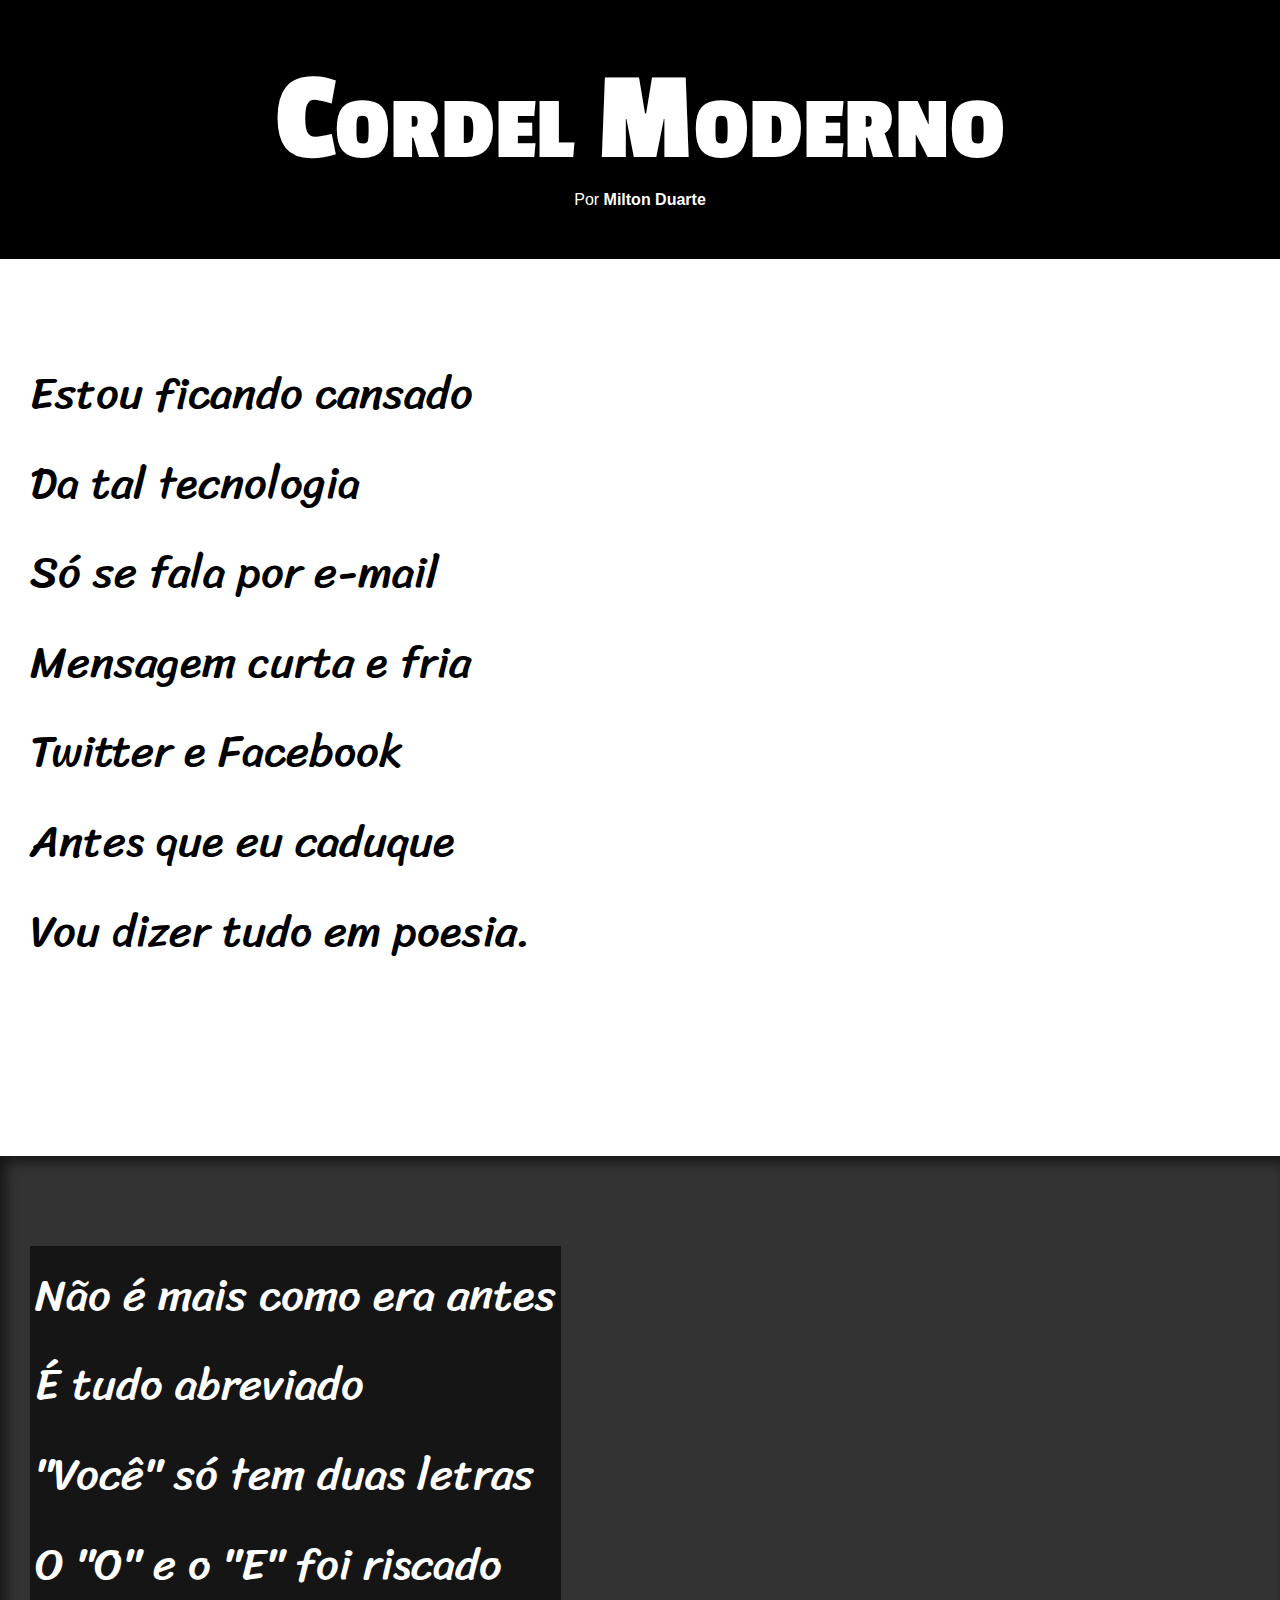
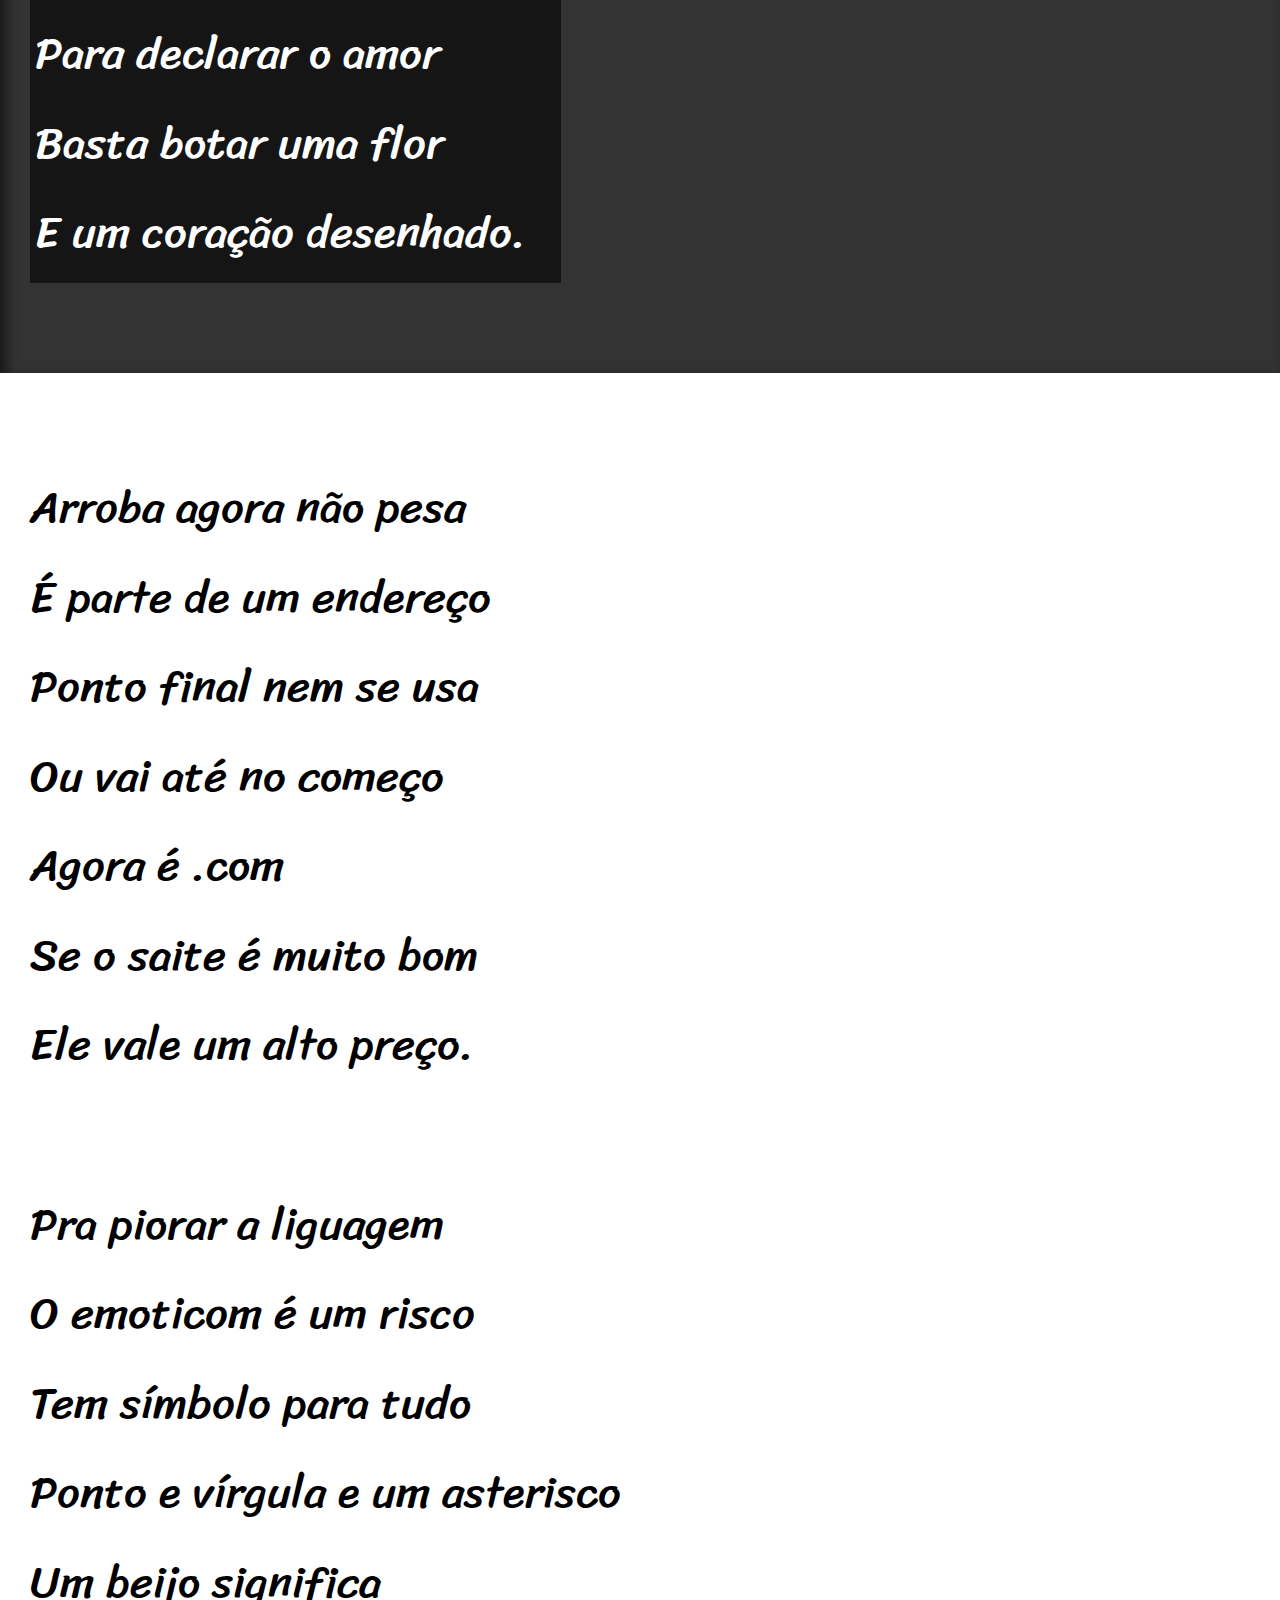
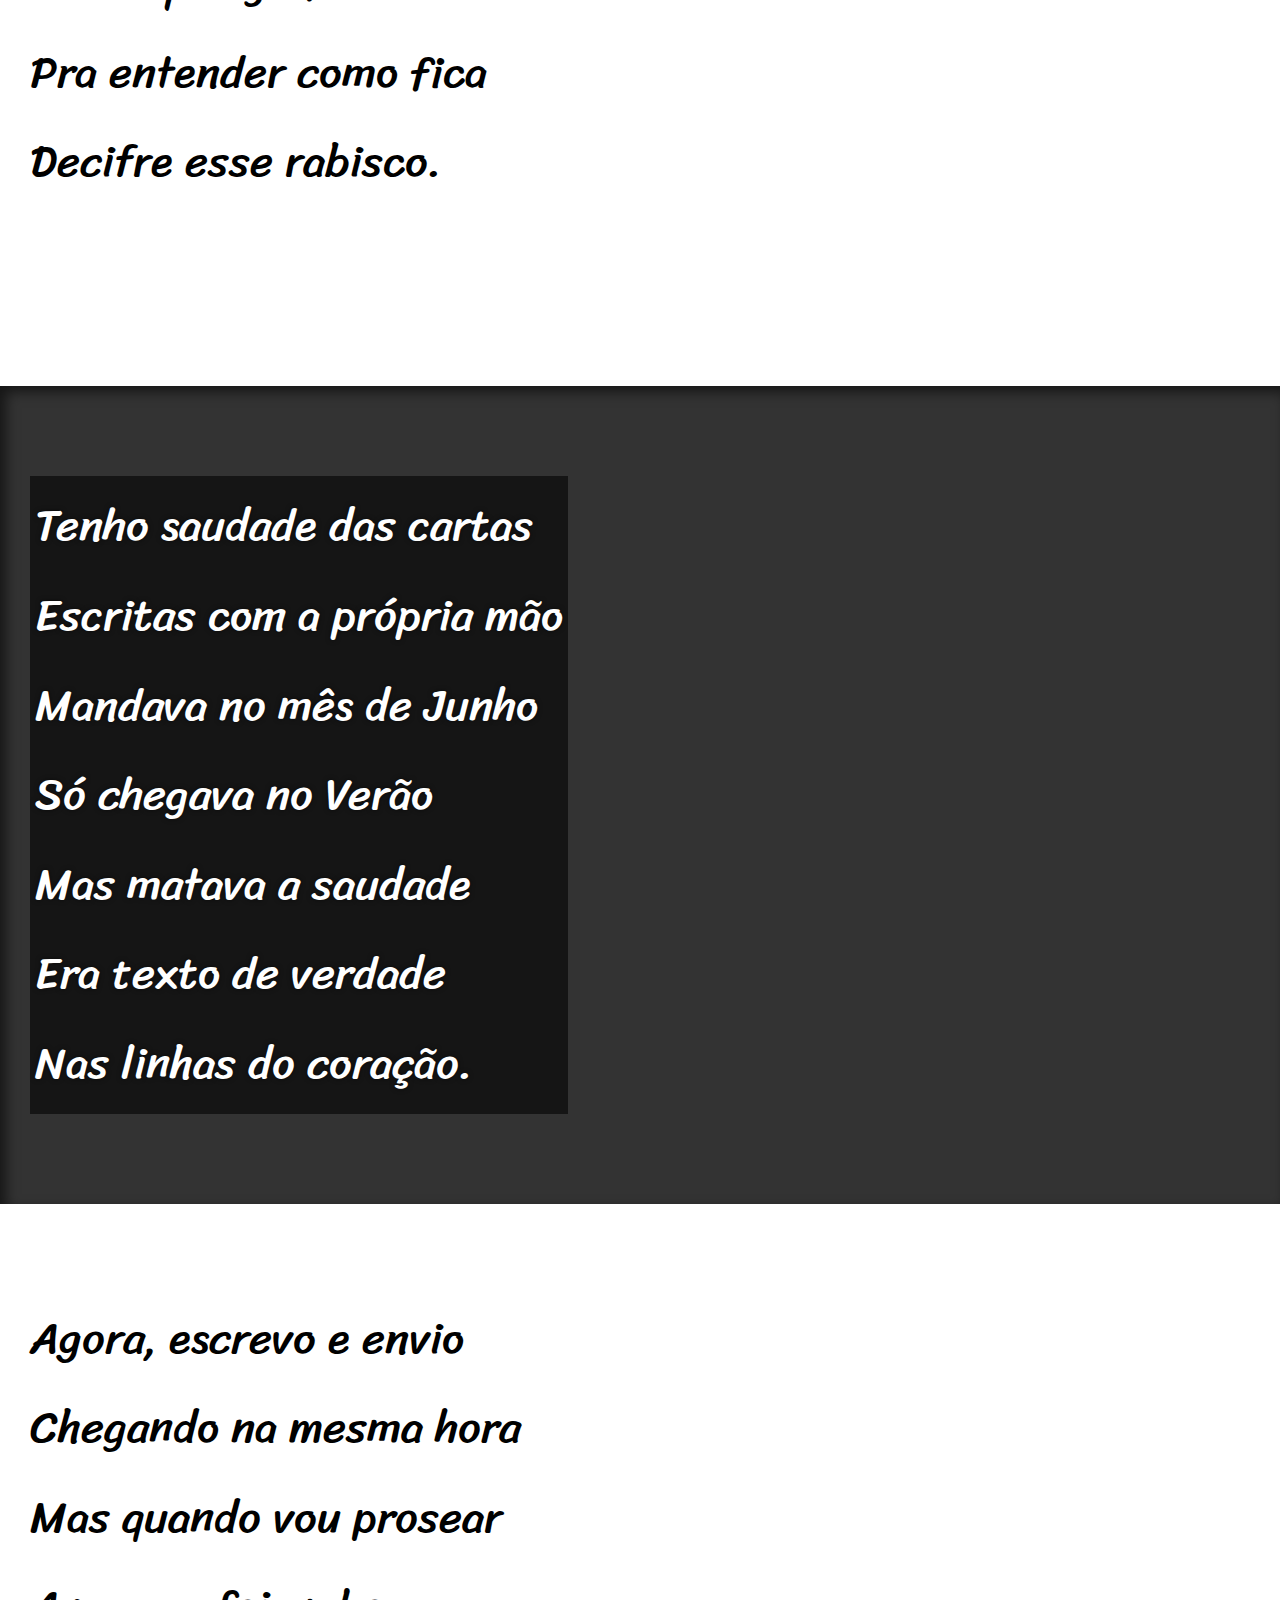
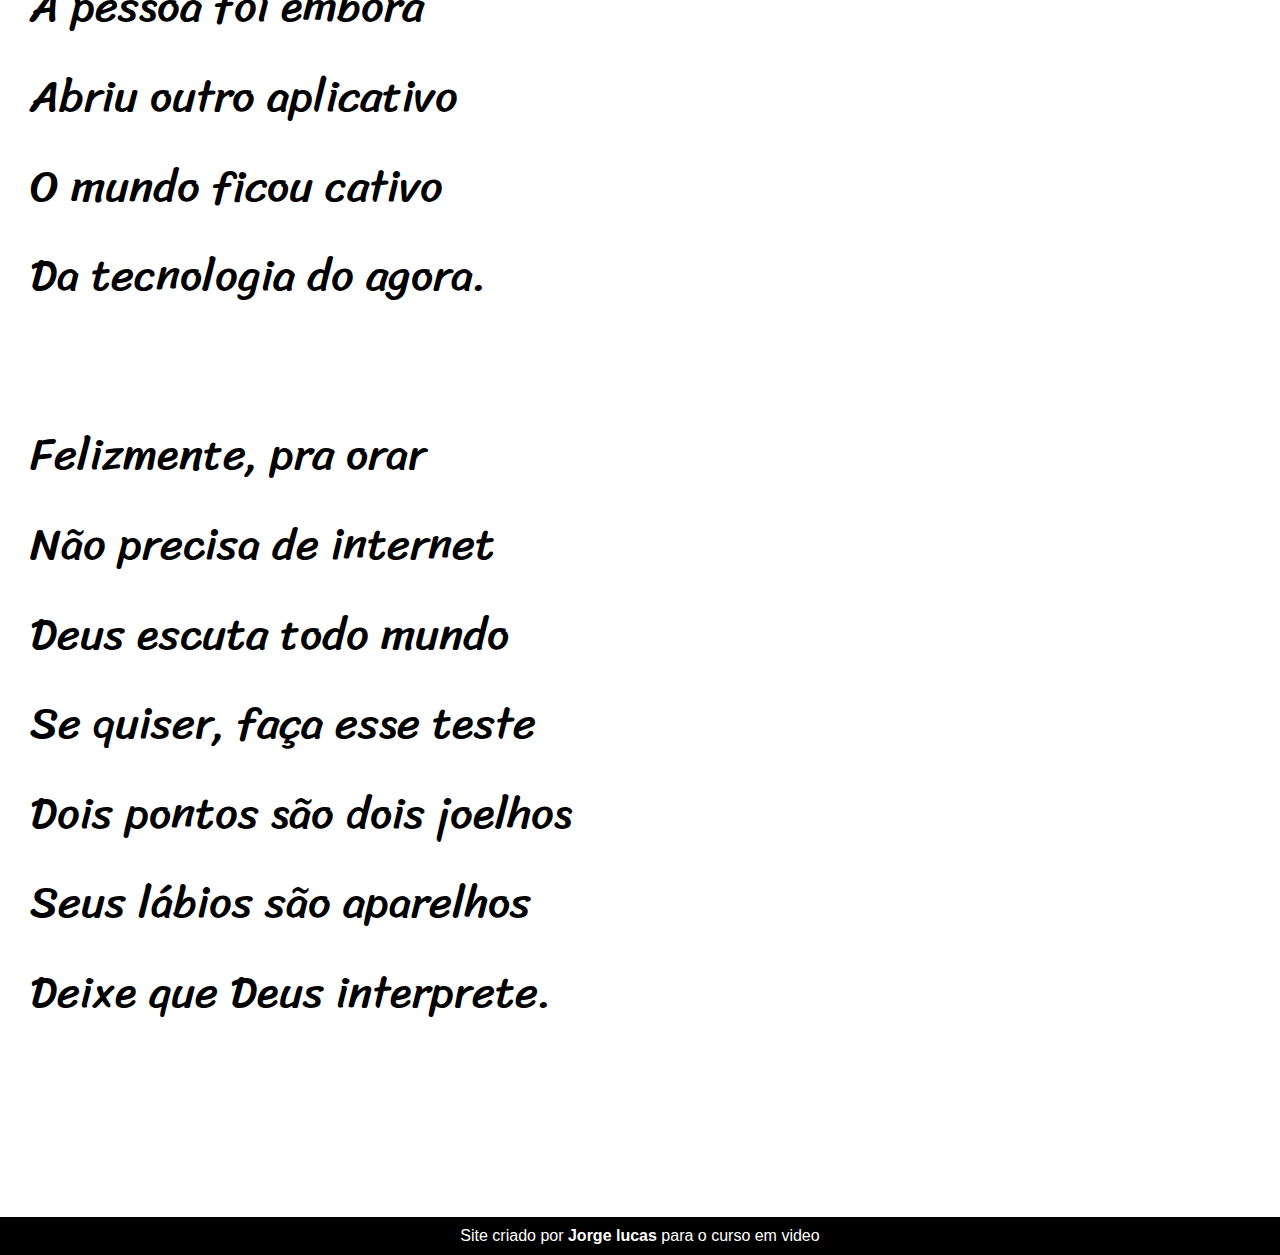
<file: index.html>
<!DOCTYPE html>
<html lang="pt-br">
<head>
    <meta charset="UTF-8">
    <meta name="viewport" content="width=device-width, initial-scale=1.0">
    <title>Cordel</title>
    <link rel="stylesheet" href="style.css">
</head>
<body>
    <header>
        <h1>Cordel Moderno</h1>
        <p>Por <a href="https://www.recantodasletras.com.br/poesias/3186743" target="_blank">Milton Duarte</a></p>
    </header>

    <section class="normal">
        <p>
            Estou ficando cansado <br>
            Da tal tecnologia <br>
            Só se fala por e-mail <br>
            Mensagem curta e fria <br>
            Twitter e Facebook <br>
            Antes que eu caduque <br>
            Vou dizer tudo em poesia.
        </p>
    </section>

    

    <section class="imagem" id="img01">
        <p>
            Não é mais como era antes <br>
            É tudo abreviado <br>
            "Você" só tem duas letras <br>
            O "O" e o "E" foi riscado <br>
            Para declarar o amor <br>
            Basta botar uma flor <br>
            E um coração desenhado.
        </p>
    </section>

    

    <section class="normal">
        <p>
            Arroba agora não pesa <br>
            É parte de um endereço <br>
            Ponto final nem se usa <br>
            Ou vai até no começo <br>
            Agora é .com <br>
            Se o saite é muito bom <br>
            Ele vale um alto preço.
        </p>

        <p>
            Pra piorar a liguagem <br>
            O emoticom é um risco <br>
            Tem símbolo para tudo <br>
            Ponto e vírgula e um asterisco <br>
            Um beijo significa <br>
            Pra entender como fica <br>
            Decifre esse rabisco.
        </p>
    </section>

    

    <section class="imagem" id="img02">
        <p>
            Tenho saudade das cartas <br>
            Escritas com a própria mão <br>
            Mandava no mês de Junho <br>
            Só chegava no Verão <br>
            Mas matava a saudade <br>
            Era texto de verdade <br>
            Nas linhas do coração.
        </p>
    </section>

    

    <section class="normal">
        <p>
            Agora, escrevo e envio <br>
            Chegando na mesma hora <br>
            Mas quando vou prosear <br>
            A pessoa foi embora <br>
            Abriu outro aplicativo <br>
            O mundo ficou cativo <br>
            Da tecnologia do agora.
        </p>

        <p>
            Felizmente, pra orar <br>
            Não precisa de internet <br>
            Deus escuta todo mundo <br>
            Se quiser, faça esse teste <br>
            Dois pontos são dois joelhos <br>
            Seus lábios são aparelhos <br>
            Deixe que Deus interprete.
        </p> 
    </section>
    <footer>Site criado por <a href="https://github.com/lucjls" target="_blank">Jorge lucas</a> para o curso em video</footer>
</body>
</html>
</file>
<file: style.css>
@charset "UTF-8";

@import url('https://fonts.googleapis.com/css2?family=Passion+One:wght@400;700;900&family=Sriracha&display=swap');

@import url('https://fonts.googleapis.com/css2?family=Sriracha&display=swap');

:root {
    --font1:Verdana, Geneva, Tahoma, sans-serif;
    --font2: 'Passion One', cursive;
    --font3: 'Sriracha', cursive;
}

* {
    margin: 0px;
    padding: 0px;
    
}
html, body {
    min-height: 100vh;
    background-color: darkgray;
    font-family: var(--font1);
}
header {
    background-color: black;
    color: white;
    text-align: center;
}
header >h1 {
    padding-top: 50px;
    font-variant: small-caps;
    font-family: var(--font2);
    font-size: 10vw;
}
header p {
    padding-bottom: 50px;
}
a {
    color: white;
    text-decoration: none;
    font-weight: bolder;
}
a:hover {
    text-decoration: underline;
}
section {
    padding-top: 10vh;
    padding-bottom: 10vh;
    line-height: 2em;
    padding-left: 30px;
    font-family: var(--font3);
    font-size: 3.5vw;
}
section p {
    padding-bottom: 2em;
}
section.normal {
    background-color: white;
    color: black;
}
section.imagem {
    background-color: rgb(51, 51, 51);
    color: white;
    box-shadow: inset 6px 6px 13px 0px rgba(0, 0, 0, 0.574);
    background-attachment: fixed;
    
}
section.imagem>p {
    background-color: rgba(0, 0, 0, 0.574);
    display: inline-block;
    padding:5px;
    
}
section#img01 {
    background-image:url('imagens/background001.jpg');
    background-position: right center;
}
section#img02 {
    background-image: url('imagens/background002.jpg');
    text-shadow: 0px 0px 5px rgba(0, 0, 0, 0.59);
}
footer {
    background-color: black;
    color: white;
    text-align: center;
    padding: 10px;
}
</file>
